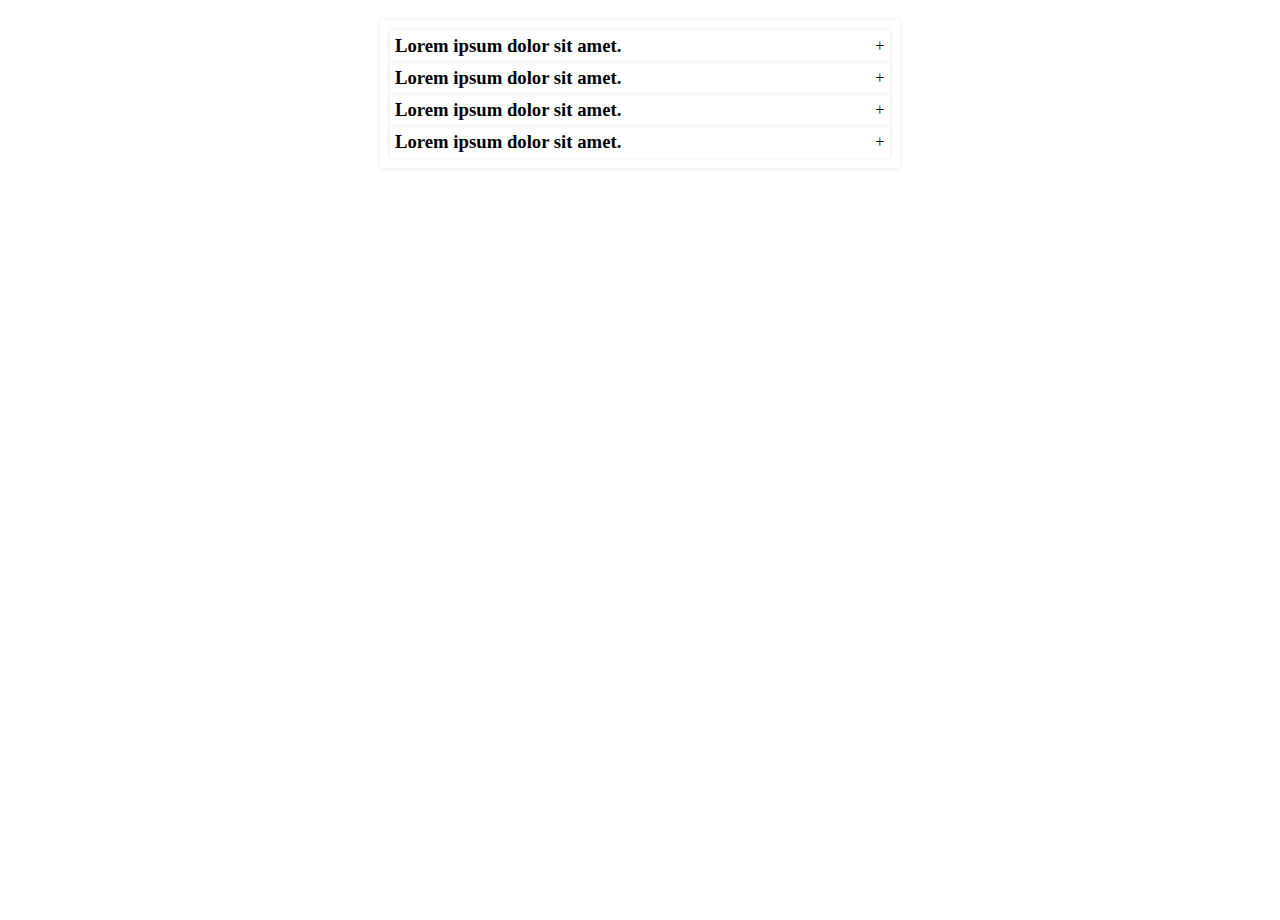
<file: Accordion menu/index.html>
<!DOCTYPE html>
<html lang="en">
<head>
    <meta charset="UTF-8">
    <meta name="viewport" content="width=device-width, initial-scale=1.0">
    <title>Accoridion menu</title>
    <link rel="stylesheet" href="style.css">
    <script src="script.js" defer></script>
</head>
<body>
    <div class="accordion">
        <div class="accordion-items" id="1">
            <div class="item-title">
                <h3>Lorem ipsum dolor sit amet.</h3>
                <i class="item-icon" id="1">+</i>
            </div>
            <p class="item-content">Lorem ipsum dolor sit, amet consectetur adipisicing elit. Eaque, quis.</p>
        </div>
        <div class="accordion-items" id="2">
            <div class="item-title">
                <h3>Lorem ipsum dolor sit amet.</h3>
                <i class="item-icon" id="2">+</i>
            </div>
            <p class="item-content">Lorem ipsum dolor sit, amet consectetur adipisicing elit. Eaque, quis.</p>
        </div>
        <div class="accordion-items" id="3">
            <div class="item-title">
                <h3>Lorem ipsum dolor sit amet.</h3>
                <i class="item-icon" id="3">+</i>
            </div>
            <p class="item-content">Lorem ipsum dolor sit, amet consectetur adipisicing elit. Eaque, quis.</p>
        </div>
        <div class="accordion-items" id="4">
            <div class="item-title">
                <h3>Lorem ipsum dolor sit amet.</h3>
                <i class="item-icon" id="4">+</i>
            </div>
            <p class="item-content">Lorem ipsum dolor sit, amet consectetur adipisicing elit. Eaque, quis.</p>
        </div>
    </div>
</body>
</html>
</file>
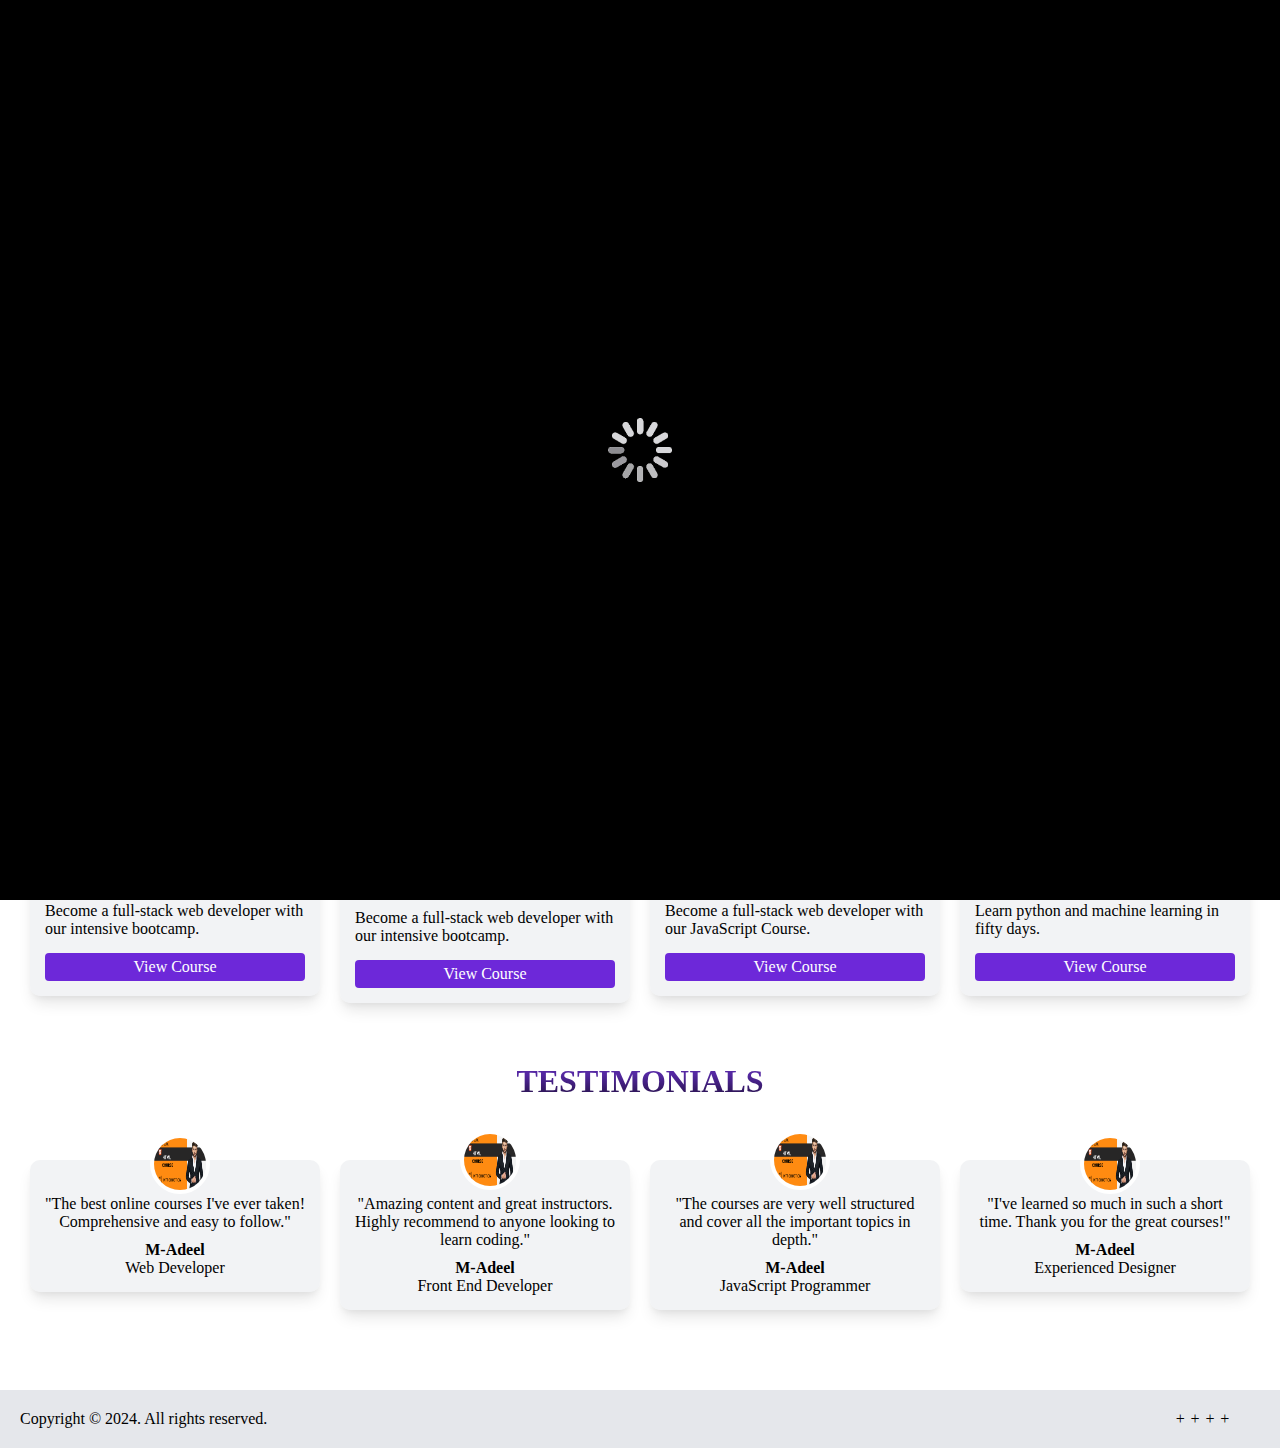
<file: CodeWithBissmillahDuplicate/index.html>
<!DOCTYPE html>
<html lang="en">

<head>
    <meta charset="UTF-8">
    <meta name="viewport" content="width=device-width, initial-scale=1.0">
    <title>Document</title>
    <link rel="stylesheet" href="style.css">
    <script src="script.js" type="module" defer></script>
    <script src="./typed/defaults.js" type="module" defer></script>
    <script src="./typed/html-parser.js" type="module" defer></script>
    <script src="./typed/initializer.js" type="module" defer></script>
    <script src="./typed/typed.js" type="module" defer></script>
</head>

<body>
    <div id="loader">
    </div>
    <nav>
        <div style="max-width: 1250px; margin-inline: auto;">
            <div class="nav-1">
                <div class="logo-menu">
                    <div>
                        <i></i>
                        <h2 style="color: #6D28D9;">codeWithBismillah</h2>
                    </div>
                    <div class="menu" id="menu">
                        <svg class="fill-current h-3 w-3" viewBox="0 0 20 20" xmlns="http://www.w3.org/2000/svg" width="20px">
                        <title>Menu</title>
                        <path d="M0 3h20v2H0V3zm0 6h20v2H0V9zm0 6h20v2H0v-2z"></path>
                    </svg>
                    </div>
                </div>
                <div class="main-links visibale" id="main-links">
                    <a href="">Home</a>
                    <a href="">Tutorial</a>
                    <a href="">Notes</a>
                    <a href="">Certification</a>
                    <a href="">Contact</a>
                </div>
                <div class="login-signup">
                    <button class="btn" id="nav-btn-1">
                        <div
                            style="display: flex;justify-content: center;align-items: center;background-color: #E5E7EB;width: 100%;height: 100%;">
                            <svg fill="#160fa3" version="1.1" id="Capa_1" xmlns="http://www.w3.org/2000/svg"
                                xmlns:xlink="http://www.w3.org/1999/xlink" width="20px" height="15px"
                                viewBox="0 0 45.74 45.74" xml:space="preserve">
                                <g>
                                    <g>
                                        <g>
                                            <g>
                                                <g>
                                                    <path
                                                        d="M12.2,15.267c0-3.322,0.896-6.43,2.448-9.113c0.376-0.649-0.191-1.451-0.918-1.265
                            C5.35,7.041-0.711,14.961,0.067,24.179c0.736,8.701,7.768,15.803,16.463,16.617c6.033,0.565,11.517-1.811,15.221-5.848
                            c0.5-0.546,0.073-1.432-0.666-1.401c-0.196,0.009-0.395,0.013-0.594,0.013C20.389,33.56,12.2,25.371,12.2,15.267z">
                                                    </path>
                                                </g>
                                            </g>
                                            <g>
                                                <path
                                                    d="M23.144,5.6l0.917,2.633l2.788,0.061c0.354,0.008,0.498,0.456,0.218,0.669l-2.221,1.687l0.805,2.669
                        c0.104,0.338-0.279,0.614-0.568,0.414l-2.292-1.59l-2.29,1.59c-0.29,0.201-0.669-0.076-0.569-0.414l0.805-2.669l-2.221-1.687
                        c-0.28-0.213-0.134-0.661,0.218-0.669l2.788-0.061L22.44,5.6C22.556,5.267,23.027,5.267,23.144,5.6z">
                                                </path>
                                            </g>
                                            <g>
                                                <path
                                                    d="M40.26,26.44l0.881,2.53l2.679,0.057c0.389,0.009,0.549,0.502,0.24,0.737l-2.134,1.621l0.772,2.564
                        c0.111,0.371-0.309,0.677-0.627,0.454l-2.201-1.527l-2.2,1.527c-0.318,0.223-0.739-0.083-0.626-0.454l0.772-2.564l-2.133-1.621
                        c-0.31-0.234-0.149-0.729,0.238-0.737l2.679-0.057l0.884-2.53C39.612,26.074,40.131,26.074,40.26,26.44z">
                                                </path>
                                            </g>
                                            <g>
                                                <path
                                                    d="M39.926,8.098l1.325,3.799l4.021,0.086c0.452,0.01,0.639,0.584,0.278,0.858l-3.204,2.434l1.162,3.853
                        c0.131,0.433-0.356,0.788-0.729,0.529l-3.306-2.294l-3.305,2.294c-0.372,0.259-0.86-0.097-0.729-0.529l1.161-3.853l-3.205-2.434
                        c-0.358-0.273-0.172-0.849,0.279-0.858l4.022-0.086l1.324-3.799C39.173,7.672,39.776,7.672,39.926,8.098z">
                                                </path>
                                            </g>
                                        </g>
                                    </g>
                                </g>
                            </svg>
                        </div>
                    </button>
                    <button class="btn">Longin</button>
                    <button class="btn">Signup</button>
                </div>
            </div>
            <div class="nav-2">
                <div class="nav-2-1">
                    <a class="nav-2-1" href="">HTML</a>
                    <a class="nav-2-1" href="">CSS</a>
                    <a class="nav-2-1" href="">JS</a>
                    <a class="nav-2-1" href="">C</a>
                    <a class="nav-2-1" href="">C++</a>
                    <a class="nav-2-1" href="">JAVA</a>
                    <a class="nav-2-1" href="">PYTHON</a>
                    <a class="nav-2-1" href="">Php</a>
                    <a class="nav-2-1" href="">REACT JS</a>
                </div>
            </div>
        </div>
    </nav>
    <main>
        <div class="container-1">
            <div class="container-1-text">
                <div style="display: flex;flex-direction: column;gap: 15px;">
                    <h1 class="heading-1">Welcome to <span style="color: #6D28D9;">CodeWitheBismiAllah</span></h1>
                    <p>Laern <span id="element"></span></p>
                    <p>Welcome to CodeWithBismiAllah, your ultimate destination for learning and mastering
                        coding! Whether you're a beginner starting from scratch or an experienced developer
                        looking to sharpen your skills, we've got you covered. Dive into our comprehensive
                        tutorials, interactive coding exercises, and real-world projects designed to enhance
                        your programming knowledge. Start your coding journey today with CodeWithBismiAllah
                        and turn your programming dreams into reality. Your path to becoming a coding expert
                        begins here!
                    </p>
                    <div>
                        <button class="btn">Courses</button>
                        <button class="btn">Explore Blog</button>
                    </div>
                </div>
            </div>
            <div class="container-1-image">
                <img src="./images/image-1.jpg" alt="">
            </div>
        </div>
        <div class="container-2">
            <h1 class="gradiant-color">FREE COURSES</h1>
            <div class="cards">
                <div class="card-outer-box">
                    <div class="card-inner-box">
                        <img src="./images/course-1.png" alt="">
                        <h3>HTML Full Course</h3>
                        <p>Become a full-stack web developer with our intensive bootcamp.</p>
                        <div class="btn">View Course</div>
                    </div>
                </div>
                <div class="card-outer-box">
                    <div class="card-inner-box">
                        <img id="course-2" src="./images/course-2.png" alt="">
                        <h3>Learn CSS in one month</h3>
                        <p>Become a full-stack web developer with our intensive bootcamp.</p>
                        <div class="btn">View Course</div>
                    </div>
                </div>
                <div class="card-outer-box">
                    <div class="card-inner-box">
                        <img src="./images/course-3.png" alt="">
                        <h3>Learn JavaScript</h3>
                        <p>Become a full-stack web developer with our JavaScript Course.</p>
                        <div class="btn">View Course</div>
                    </div>
                </div>
                <div class="card-outer-box">
                    <div class="card-inner-box">
                        <img src="./images/course-4.png" alt="">
                        <h3>Python Full Course</h3>
                        <p>Learn python and machine learning in fifty days.</p>
                        <div class="btn">View Course</div>
                    </div>
                </div>
            </div>
        </div>
        <div class="container-3">
            <h1 class="gradiant-color">TESTIMONIALS</h1>
            <div class="cards">
                <div class="card-outer-box blog-outer">
                    <div class="card-inner-box blog-inner">
                        <img class="blog-image" src="./images/course-1.png" alt="">
                        <p class="text-1">"The best online courses I've ever taken! Comprehensive and easy to follow."
                        </p>
                        <h4>M-Adeel</h4>
                        <p>Web Developer</p>
                    </div>
                </div>
                <div class="card-outer-box blog-outer">
                    <div class="card-inner-box blog-inner">
                        <img class="blog-image" src="./images/course-1.png" alt="">
                        <p class="text-1">"Amazing content and great instructors. Highly recommend to anyone looking to
                            learn coding."</p>
                        <h4>M-Adeel</h4>
                        <p>Front End Developer</p>
                    </div>
                </div>
                <div class="card-outer-box blog-outer">
                    <div class="card-inner-box blog-inner">
                        <img class="blog-image" src="./images/course-1.png" alt="">
                        <p class="text-1">"The courses are very well structured and cover all the important topics in
                            depth."</p>
                        <h4>M-Adeel</h4>
                        <p>JavaScript Programmer</p>
                    </div>
                </div>
                <div class="card-outer-box blog-outer">
                    <div class="card-inner-box blog-inner">
                        <img class="blog-image" src="./images/course-1.png" alt="">
                        <p class="text-1">"I've learned so much in such a short time. Thank you for the great courses!"
                        </p>
                        <h4>M-Adeel</h4>
                        <p>Experienced Designer</p>
                    </div>
                </div>
            </div>
        </div>
    </main>
    <footer>
        <div class="footer-box">
            <p>Copyright © 2024. All rights reserved.</p>
            <div class="footer-icons">
                <i>+</i>
                <i>+</i>
                <i>+</i>
                <i>+</i>
            </div>
        </div>
    </footer>
    <script>
        const loader = document.getElementById('loader')
        window.addEventListener('load',()=>{
            setTimeout(()=>{
                loader.style.display = 'none'
            },1000)
        })
    </script>
</body>

</html>
</file>
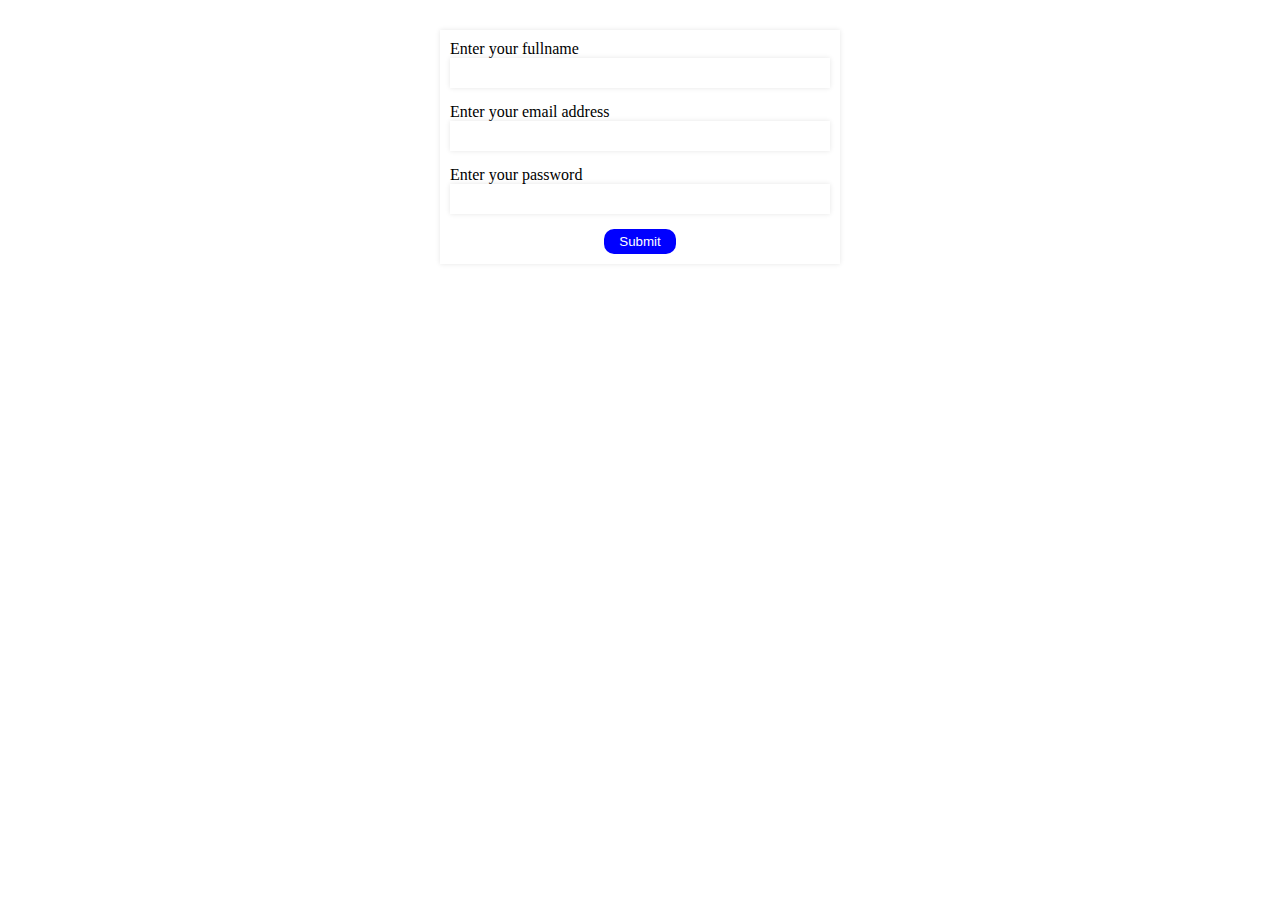
<file: Form validation/index.html>
<!DOCTYPE html>
<html lang="en">
<head>
    <meta charset="UTF-8">
    <meta name="viewport" content="width=device-width, initial-scale=1.0">
    <title>Form validation</title>
    <link rel="stylesheet" href="style.css">
    <script src="script.js" defer></script>
</head>
<body>
    <div class="form-validation">
        <form>
            <div class="form-input">
                <label for="name">Enter your fullname</label>
                <input type="text" name="fullname" id="name">
                <p id="name_err"></p>
            </div>
            <div class="form-input">
                <label for="email">Enter your email address</label>
                <input type="text" name="email" id="email">
                <p id="email_err"></p>
            </div>
            <div class="form-input">
                <label for="password">Enter your password</label>
                <input type="text" name="password" id="password">
                <p id="password_err"></p>
            </div>
            <button type="submit">Submit</button>
        </form>
    </div>
</body>
</html>
</file>
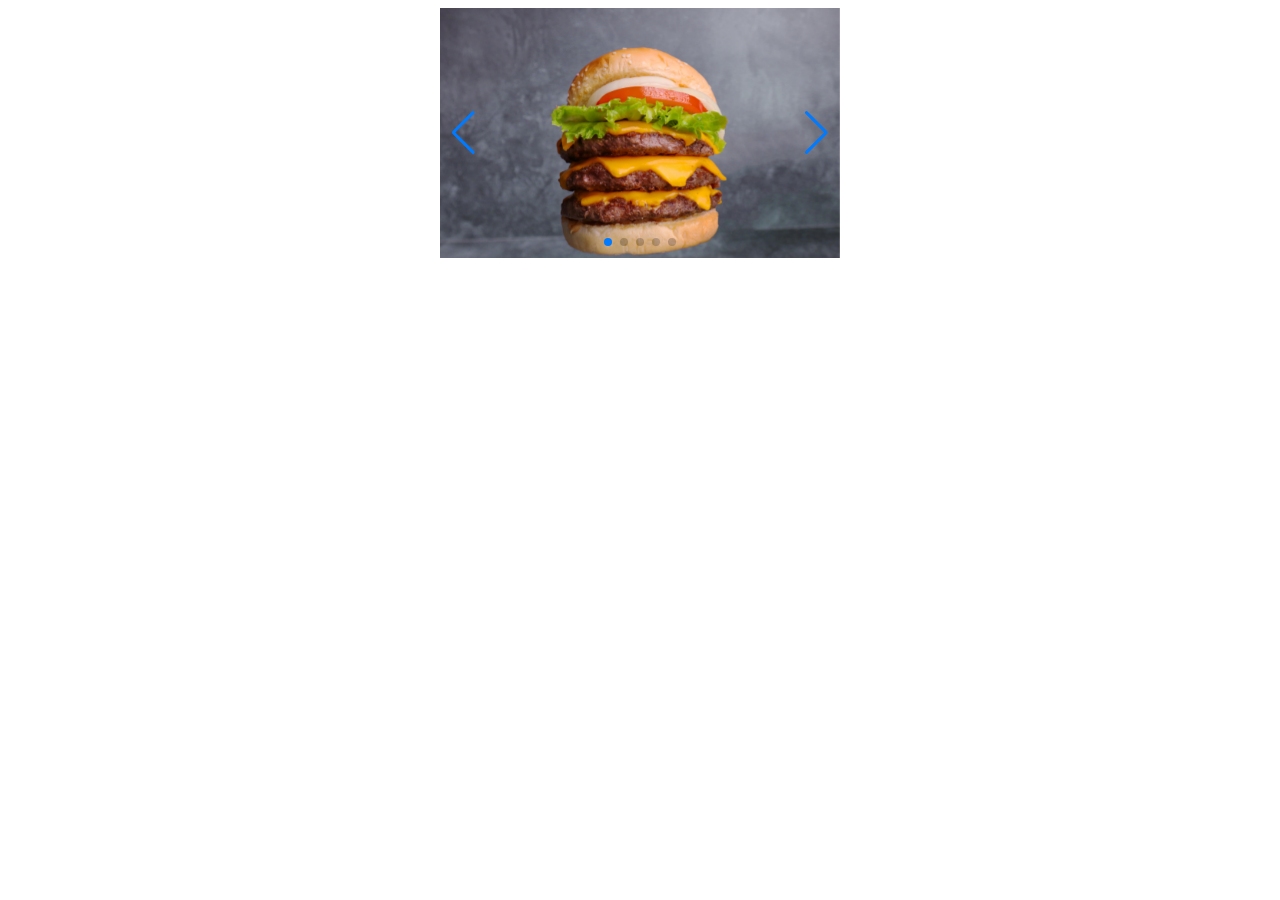
<file: Image slider/index.html>
<!DOCTYPE html>
<html lang="en">

<head>
    <meta charset="UTF-8">
    <meta name="viewport" content="width=device-width, initial-scale=1.0">
    <title>Image Slider</title>
    <link rel="stylesheet" href="sttyle.css">
    <link rel="stylesheet" href="swiper-bundle.min.css">
    <script src="script.js" defer type="module"></script>
    <script src="swiper-bundle.min.mjs" type="module" defer></script>
</head>

<body>
    <div class="image-slider">
        <div class="slider-content" id="slider-content">
        </div>
    </div>
    <div class="swiper">
        <div class="swiper-wrapper" id="swiper-wrapper">
        </div>
        <div class="swiper-pagination"></div>
        <div class="swiper-button-prev"></div>
        <div class="swiper-button-next"></div>
    </div>
</body>

</html>
</file>
<file: Accordion menu/style.css>
*{
    margin: 0;
    padding: 0;
}
body{
    width: 100vw;
    height: 100vh;
}
.accordion{
    max-width: 500px;
    width: 100%;
    padding: 10px;
    margin: auto;
    margin-top: 20px;
    box-shadow: 0 0 4px 0 rgba(0, 0, 0, 0.1);
}
.accordion-items{
    display: flex;
    flex-direction: column;
    padding: 5px;
    box-shadow: 0 0 4px 0 rgba(0, 0, 0, 0.1);
}
.item-title{
    display: flex;
    justify-content: space-between;
    align-items: center;
}
.item-content{
    display: none;
}
.open .item-content{
    display: block;
}
.item-icon{
    cursor: pointer;
}
</file>
<file: CodeWithBissmillahDuplicate/style.css>
* {
    padding: 0;
    margin: 0;
    box-sizing: border-box;
}

a {
    text-decoration: none;
    color: inherit;
}

#loader{
    width: 100%;
    height: 100vh;
    position: fixed;
    background: black url(images/loader.gif) no-repeat center center;
    background-size: 5%;
    z-index: 9999;
}

nav {
    width: 100%;
    position: sticky;
    top: 0;
    z-index: 999;
    background-color: white;
    box-shadow: 0 0 4px 0 rgba(0, 0, 0, 0.2);
}

.nav-1 {
    display: flex;
    justify-content: space-between;
    align-items: center;
    padding: 10px 10px;
}

.menu{
    display: none;
    align-items: center;
}
.main-links {
    display: flex;
    gap: 15px;
}

.login-signup {
    display: flex;
    align-items: center;
    gap: 10px;
}

.btn {
    padding: 5px 10px;
    cursor: pointer;
    background-color: #6D28D9;
    color: white;
    border: none;
    border-radius: 4px;
}

#nav-btn-1 {
    padding: 5px 5px;
    height: 26px;
}

.nav-2 {
    display: flex;
    justify-content: center;
}

.nav-2-1 {
    padding: 10px 10px;
    width: fit-content;
    display: flex;
    justify-content: center;
    align-items: center;
    flex-wrap: wrap;
    color: #6c28d99b;
}

main {
    max-width: 1250px;
    width: 100%;
    padding: 10px 10px;
    margin-inline: auto;
}

.container-1 {
    width: 100%;
    margin: 30px 0;
    display: flex;
    gap: 30px;
}

.container-1-text {
    max-width: 700px;
    margin-inline: auto;
    display: flex;
    align-items: center;
}

.container-1-image {
    max-width: 600px;
    display: flex;
    padding: 10px 10px;
    border-radius: 10px;
    background-color: #6D28D9;
}

.container-1-image img {
    width: 100%;
    height: fit-content;
    object-fit: contain;
}

.container-2,
.container-3 {
    width: 100%;
    padding: 30px 0;
    display: flex;
    flex-direction: column;
    align-items: center;
    gap: 40px;
}

.cards {
    width: 100%;
    display: flex;
    justify-content: center;
    flex-wrap: wrap;
    gap: 20px;
}

.card-outer-box {
    /* width: 100%; */
    max-width: 290px;
    position: relative;
    height: fit-content;
    background-color: rgba(229, 231, 235, 0.5);
    border-radius: 10px;
    box-shadow: 0 10px 15px -3px rgba(0, 0, 0, 0.1), 0 4px 6px -2px rgba(0, 0, 0, 0.05);
}

.card-inner-box {
    width: max(210px, 100%);
    margin-inline: auto;
    display: flex;
    flex-direction: column;
    gap: 15px;
    padding: 15px;
}

.cards-inner-box img {
    width: 100%;
    height: fit-content;
}
.gradiant-color{
    background: linear-gradient( #5528A3 30%,#200F3D);
    background-clip: text;
    font-weight: bold;
    -webkit-text-fill-color: transparent;
}
.card-inner-box #course-2 {
    width: 50%;
}

.card-inner-box .btn {
    display: flex;
    justify-content: center;
    align-items: center;
}

.blog-outer {
    margin: 20px 0;
    flex-grow: 1;
}

.blog-inner {
    text-align: center;
    margin-top: 20px;
    display: block;
}

.blog-inner .text-1 {
    margin-bottom: 10px;
}

.blog-image {
    width: 60px;
    height: 60px;
    border: 4px solid white;
    border-radius: 50%;
    position: absolute;
    top: -20%;
    left: 50%;
    transform: translate(-25px, 0px);
}

footer {
    width: 100%;
    margin-top: 20px;
    background-color: #E5E7EB;
}

footer .footer-box {
    max-width: 1250px;
    padding: 20px 20px;
    display: flex;
    justify-content: space-between;
}


@media screen and (max-width: 1000px) {
    .nav-1{
        flex-direction: column;
        gap: 10px;
    }
    .logo-menu{
        width: 100%;
        display: flex;
        justify-content: space-between;
        align-items: center;
    }
    .menu{
        display: flex;
    }
    .main-links{
        flex-direction: column;
        align-items: center;
        gap: 10px;
    }
    .main-links.visibale{
        display: none;
    }
    .login-signup{
        align-self: flex-end;
    }
    .container-1 {
        flex-direction: column;
    }

    .container-1-image {
        max-width: 700px;
        margin-inline: auto;
    }

    .container-2,
    .container-3 {
        max-width: 700px;
        margin: auto;
    }

    .card-outer-box {
        max-width: 220px;
    }
}

@media screen and (max-width: 680px) {
    .heading-1{
        font-size: 25px;
    }
    .card-outer-box {
        max-width: 100%;
    }
    footer .footer-box {
        flex-direction: column;
        align-items: center;
        text-align: center;
    }
}
</file>
<file: Form validation/style.css>
*{
    padding: 0;
    margin: 0;
    box-sizing: border-box;
}
.form-validation{
    max-width: 400px;
    width: 100%;
    padding: 10px;
    margin-top: 30px;
    margin-inline: auto;
    box-shadow: 0 0 5px 0 rgba(0, 0, 0, 0.1);
}
form{
    width: 100%;
    display: flex;
    flex-direction: column;
    justify-content: center;
    align-items: center;
    gap: 15px;
}
.form-input{
    width: 100%;
    position: relative;
    
}
.form-input input{
    width: 100%;
    box-shadow: 0 0 5px 0 rgba(0, 0, 0, 0.1);
    height: 30px;
    padding: 0 5px;
    outline: none;
    border: none;
}
.form-input p{
    font-size: 12px;
    color: brown;
    position: absolute;
    right: 2px;
}
button{
    border: none;
    border-radius: 10px;
    background-color: blue;
    color: white;
    padding: 5px 15px;
}
</file>
<file: Image slider/sttyle.css>
.swiper{
    max-width: 400px;
    width: 100%;
    height: 250px;
}
.swiper-wrapper{
    width: 100%;
}
.swiper-slide img{
    width: 100%;
    height: fit-content;
}
</file>
